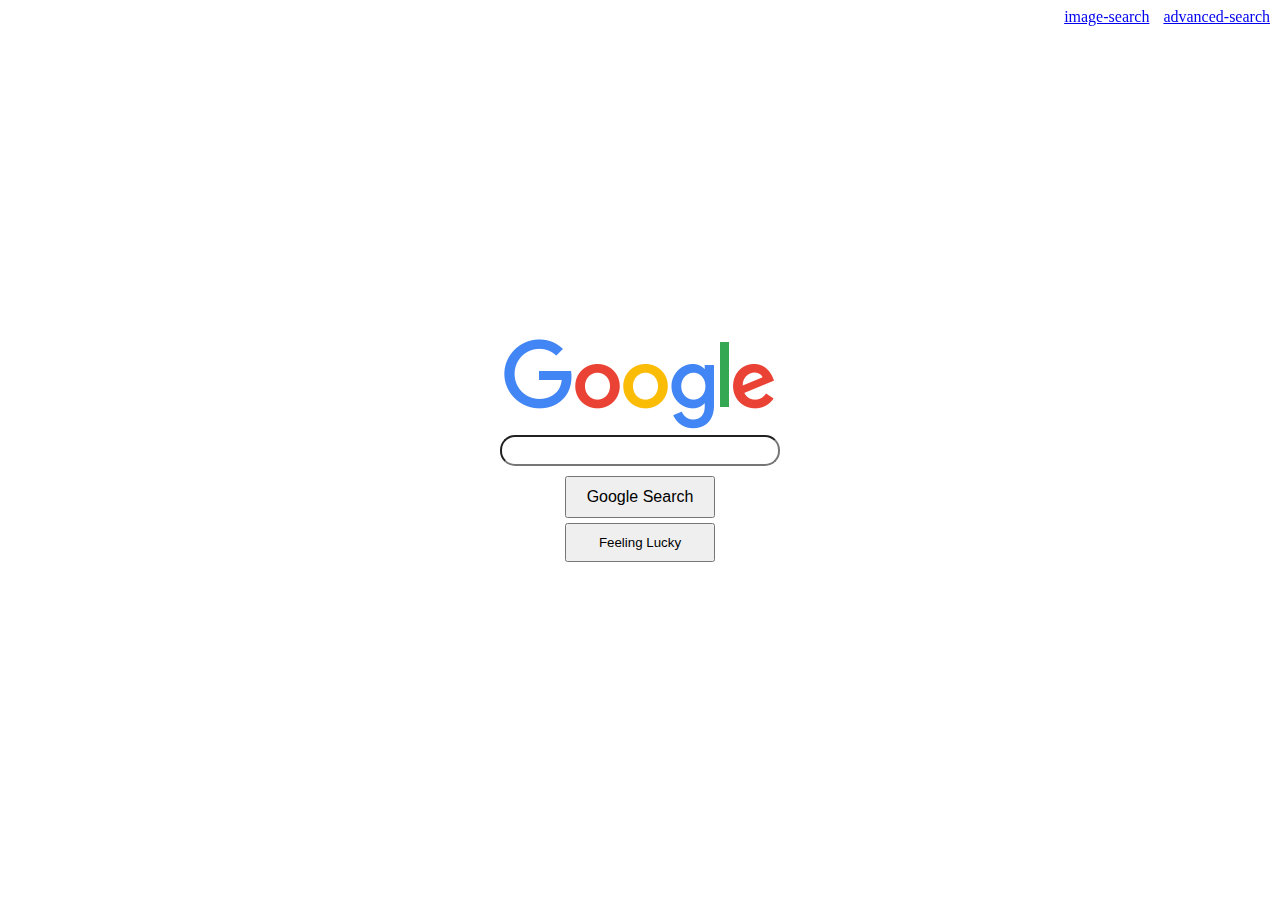
<file: index.html>
<!DOCTYPE html>
<html lang="en">
  <head>
    <title>Search</title>
    <meta charset="UTF-8" />
    <meta name="viewport" content="width=device-width, initial-scale=1.0" />
    <link rel="icon" href="images/me.jpg" />
    <style>
      input[type="submit"] {
  padding: 10px;
  width: 100%;
  margin-bottom: 5px;
  
}

    </style>
    <link rel="stylesheet" href="styles/styles.css" />
  </head>
  <body>
    <div id="other-pages">
      <a id="image-search" href="image-search.html">image-search</a>
      <a id="advanced-search-page" href="advanced-search.html">advanced-search</a>
    </div>
    <div id="search">
      <img src="images/googlelogo_color_272x92dp.png" alt="picture of google">
      <form action="https://google.com/search">
        <input id="input" type="text" name="q" />
        <div id="submit">
          <input id="input " type="submit" value="Google Search" />
        </div>
      </form>
      <a  href="https://www.google.com/search?btnI" target="_blank">
        <button id ="feeling-lucky" type="submit" name="btnI">Feeling Lucky</button>
        </a>
    </form>
    </div>
  </body>
</html>
</file>
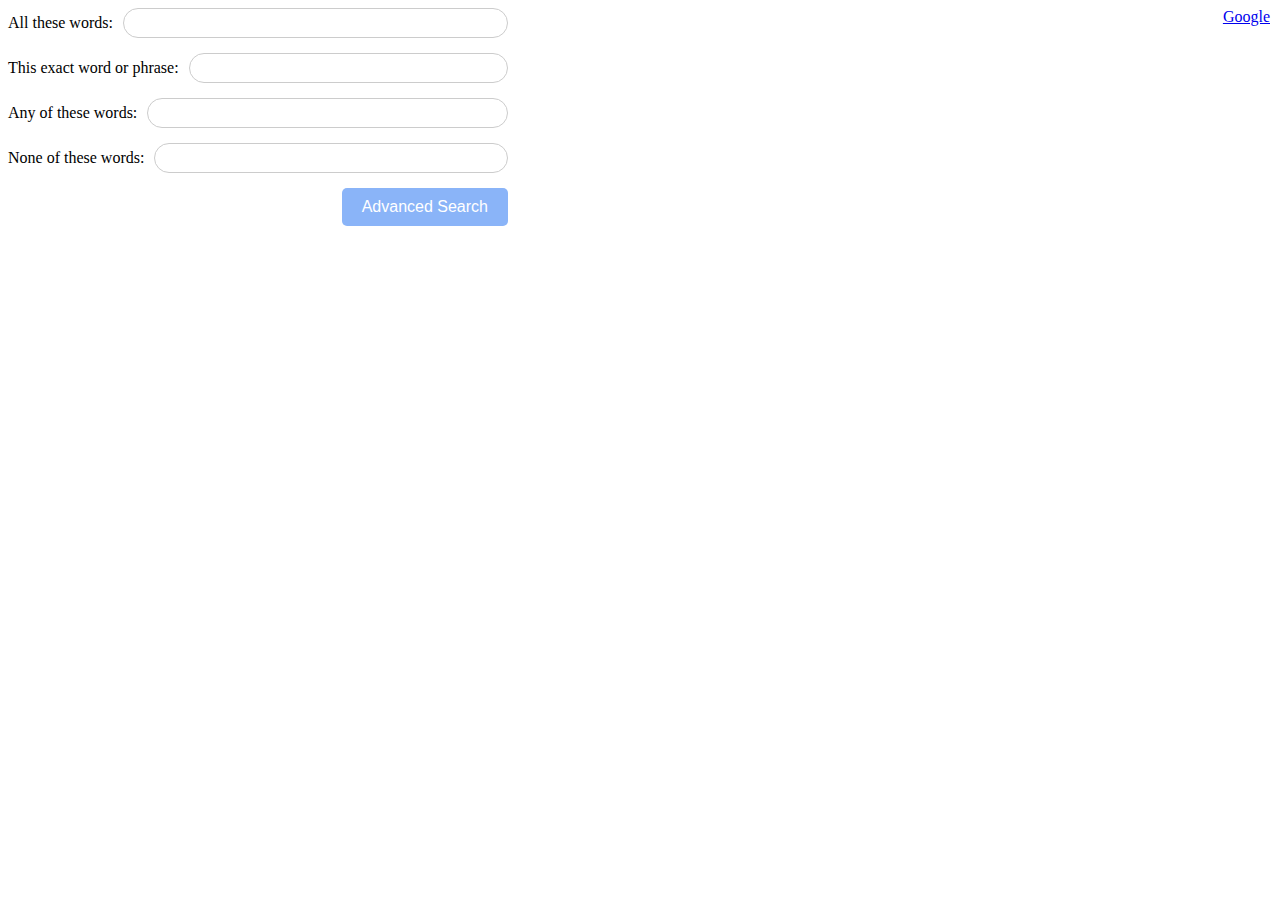
<file: advanced-search.html>
<!DOCTYPE html>
<html lang="en">
  <head>
    <meta charset="UTF-8" />
    <meta name="viewport" content="width=device-width, initial-scale=1.0" />
    <link rel="stylesheet" href="styles/styles.css" />
    <title>Advanced Search</title>
  </head>
  <body>
    <a id="google-page" href="index.html">Google</a>
    <div id="advanced-search">
      <form action="https://www.google.com/search">
        <div id="group">
          All these words: <input id="input1" type="text" name="as_q" />
        </div>
        <div id="group">
          This exact word or phrase: <input id="input2" type="text" name="as_epq" />
        </div>
        <div id="group">
          Any of these words: <input id="input3" type="text" name="as_oq" />
        </div>
        <div id="group">
          None of these words: <input id="input4" type="text" name="as_eq" />
        </div>
        <div id="advanced-button">
          <input type="submit" value="Advanced Search" />
        </div>
      </form>
    </div>
  </body>
</html>
</file>
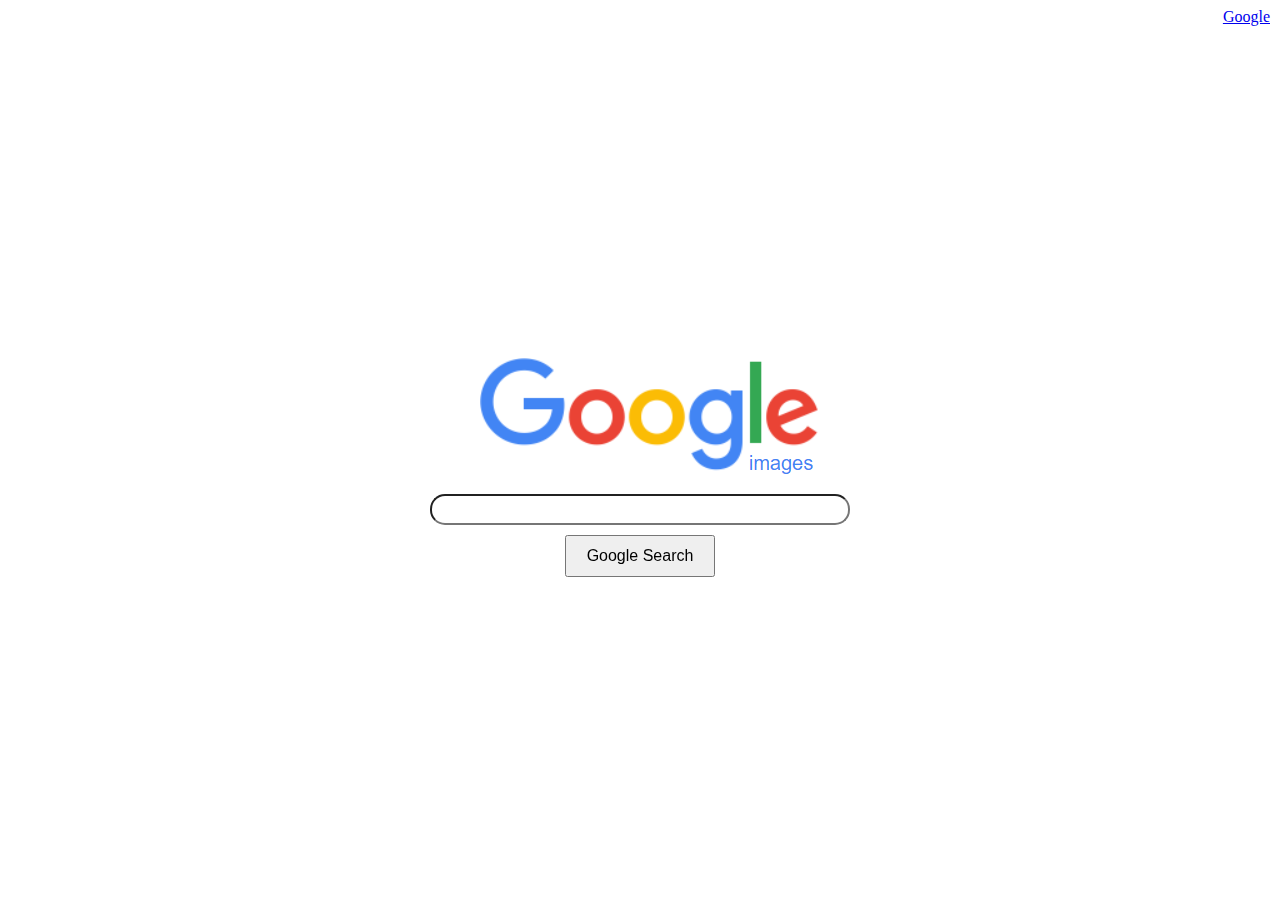
<file: image-search.html>
<!DOCTYPE html>
<html lang="en">
  <head>
    <meta charset="UTF-8" />
    <meta name="viewport" content="width=device-width, initial-scale=1.0" />
    <link rel="stylesheet" href="styles/styles.css" />
    <title>Image Search</title>
  </head>
  <body>
    <a id="google-page" href="index.html">Google</a>
    <div id="search">
        <img src="images/Screenshot 2024-09-08 212601.png" alt="">
      <form action="https://www.google.com/search">
        <input id="input" type="text" name="q" />
        <input type="hidden" name="tbm" value="isch" />
        <div id="submit">
          <input type="submit" value="Google Search" />
        </div>
      </form>
    </div>
  </body>
</html>
</file>
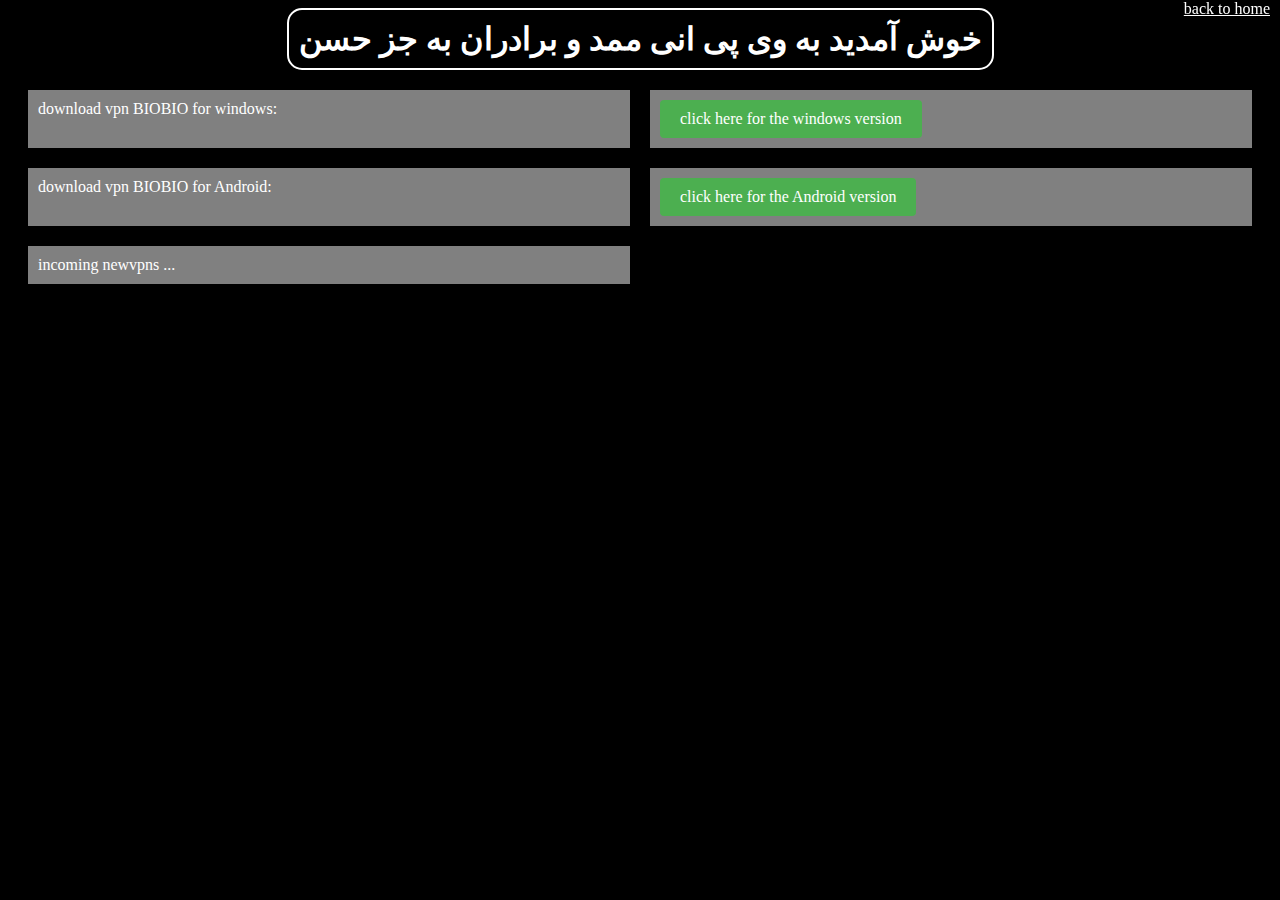
<file: vpni.html>
<!DOCTYPE html>
<html lang="en">
<head>
    <meta charset="UTF-8">
    <meta name="viewport" content="width=device-width, initial-scale=1.0">
    <title>vpnkadeh</title>
    <link rel="stylesheet" href="styles/vpnstyle.css">
    <link rel="stylesheet" href="styles/styles.css">
    
<body>
    <div style="position:fixed; right: 0px;margin-right: 10px;top: 0px;">
        <a style="color: white;" href="index.html"> back to home </a>
    </div>

    <h1 id= "title" > خوش آمدید به وی پی انی ممد و برادران به جز حسن</h1>
    <div id="container">
        <div id="column">
            download vpn BIOBIO for windows: 
        </div>
        
        <div id="column" >
            <a id="buttonvpn" href="vpn/biobio.windows.exe" download="biobio.windows.exe">
                click here for the windows version
            </a>
            
        </div>

        <div id="column">
            download vpn BIOBIO for Android:

        </div>
        
        <div id="column">
            <a id="buttonvpn" href="vpn/biobio.android.apk" download="biobio.android.apk">
                click here for the Android version
            </a>
        </div>

        <div id="column">
            incoming newvpns ...
        </div>
    </div>
</body>
</html>
</file>
<file: styles/styles.css>
#search form {
  display: flex;
  flex-direction: column;
  align-items: center;
  max-width: 500px;
  width: 100%;
}

#google-page {
  position: absolute;
  margin-right: 10px;
  right: 0px;
}
#image-search {margin-right: 10px;}

#advanced-search-page {margin-right: 10px;}

#submit input[type="submit"] {
  margin-top: 10px;
  padding: 10px 20px;
  font-size: 16px;
  cursor: pointer;
}

#advanced-search {
  display: flex;
  flex-direction: column; 
  width: 100%; 
  max-width: 500px; 
  align-self: left;
}


#group {
  display: flex;
  align-items: center; /* Vertically align label and input in the center */
  margin-bottom: 15px; /* Space between each group */
}

/* Input field styling */
#group input[type="text"] {
  flex: 1; /* Allows the input to take up remaining space */
  width: 100%; /* Ensures input fills the container width */
  padding: 5px;
  font-size: 16px;
  border-radius: 20px;
  border: 1px solid #ccc;
  box-sizing: border-box; /* Ensures padding doesn't affect the width */
  text-align: left; /* Ensures text inside input is left-aligned */
  margin-left: 10px;
}


#advanced-button {
  display: flex;
  justify-content: flex-end; 
  margin-top: 10px;
}


#advanced-button input[type="submit"] {
  padding: 10px 20px;
  font-size: 16px;
  cursor: pointer;
  background-color: #8ab4f8;
  border: none;
  border-radius: 5px;
  color: white;
  
}


#advanced-button input[type="submit"]:hover {
  background-color: #acc5ed;
}


#other-pages {
  position: fixed;
  right: 0px;
}

#search {
  position: fixed;
  inset: 0;
  width: fit-content;
  height: fit-content;
  margin: auto;
  text-align: center;
  
}

#input {
  width: 100%;
  border-radius: 15px;
  height: 25px;
}

#feeling-lucky {
  padding: 10px;
  width: 55.5%;
 
}
</file>
<file: styles/vpnstyle.css>
body {
  background-color: black;
  color: white;
}
#title {
  text-align: center;
  border: 2px solid white;
  padding: 10px;
  width: fit-content;
  margin: 0 auto;
  border-radius: 15px;
  transition: border-color 0.5s ease;
}
#title:hover {
  border: 2px solid greenyellow;
}

#container {
  display: grid;
  grid-template-columns: 1fr 1fr;
  gap: 20px;
  padding: 20px;
}

#column {
    padding: 10px;
    background-color: gray;
}


@media (max-width: 768px) {
  #container {
    grid-template-columns: 1fr;
  }
}

#buttonvpn {
  display: inline-block;
  background-color: #4CAF50; 
  color: white;
  padding: 10px 20px;
  text-align: center;
  text-decoration: none;
  border-radius: 4px;
  font-size: 16px;

}

#buttonvpn:hover {
  background-color: #45a049;
}
</file>
